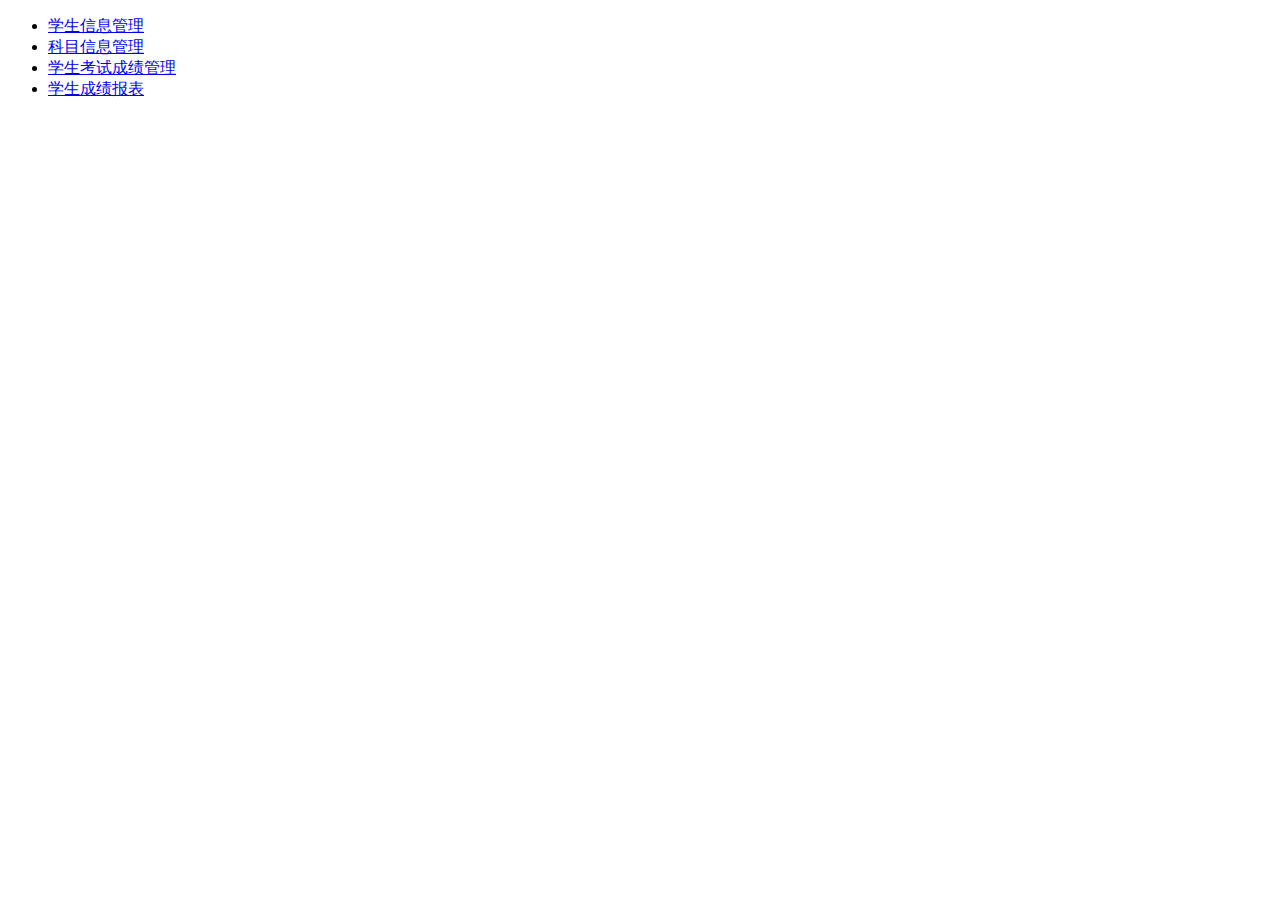
<file: t1/index.html>
<!DOCTYPE HTML PUBLIC "-//W3C//DTD HTML 4.01 Transitional//EN" "http://www.w3.org/TR/html4/loose.dtd">
<html >
<head>
	<meta http-equiv="Content-Type" content="text/html;charset=UTF-8">
	<title>学籍管理系统</title>
</head>
<body>
    <ul>
        <li><a href="studentmanage.php">学生信息管理</a></li>
        <li><a href=" ">科目信息管理</a></li>
        <li>
        	<a href=" ">学生考试成绩管理</a>
        </li>
        <li>
        	<a href=" ">学生成绩报表</a>
        </li>
    </ul>
</body>
</html>
</file>
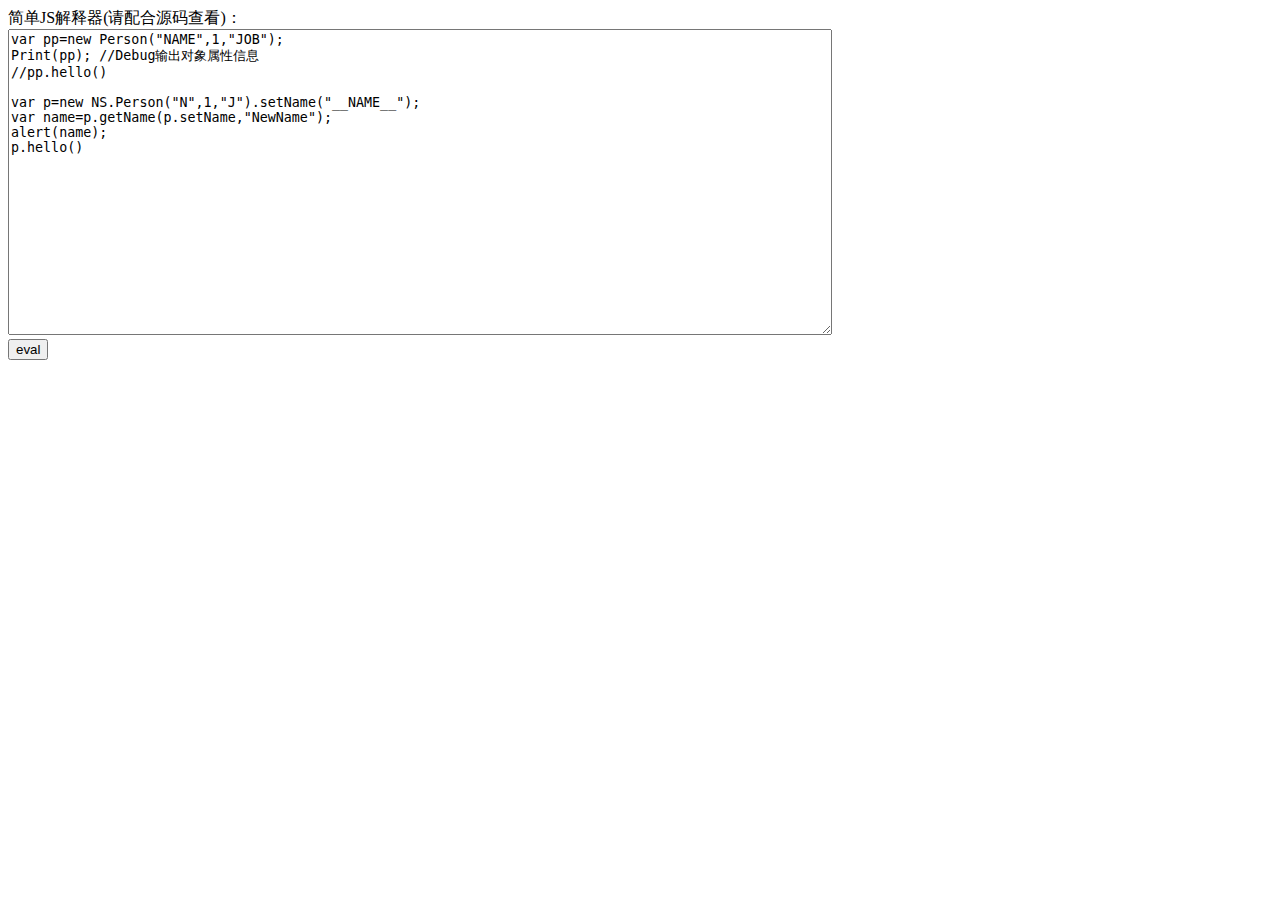
<file: hcjsl/chain.html>
<!DOCTYPE html>
<html>
<head>
<meta content="text/html; charset=UTF-8" http-equiv="content-type"  />
<title>链式例子</title>
<script type="text/javascript" src="testhelper.js" ></script>
<script type="text/javascript" title="普通OOP操作" >
function Person(name,age,job)
{
//具有3个字段
this._name=name||"";
this._age=age||0;
this._job=job||"";

//3个字段封装属性
this.setName=function(name)
{
    this._name=name||0;
}

this.getName=function()
{
   return  this._name;
}

this.setAge=function(age)
{
   this._age=age||0;
}

this.getAge=function()
{
    return this._age;
}

this.setJob=function(job)
{
    this._job=job||"";
}
this.getJob=function()
{
   return this._job;
}

this.hello=function()
{
 var hellostr="我的名字是:"+this._name.toString();
 hellostr+="\n年龄："+this._age.toString();
 hellostr+="\n工作是："+this._job.toString()
 alert(hellostr);
}

}

</script>

<script type="text/javascript" title="链式调用">
var NS=NS||{};
NS.Person=function(name,age,job)
{
//具有3个字段
this._name=name||"";
this._age=age||0;
this._job=job||"";

//3个这段封装属性
this.setName=function(name)
{
    this._name=name||"";
    return this;
}
//传入需要继续调用的方法和参数 进行继续的调用，本身返回需要的数据
this.getName=function(fun,arg)
{
    if(!!fun)
    {
        fun.call(this,arg);
    }
   return  this._name;
}

this.setAge=function(age)
{
   this._age=age||0;
   return this;
}

this.getAge=function()
{
    return this._age;
}

this.setJob=function(job)
{
    this._job=job||"";
    return this;
}
//通过回调函数的形式进行返回值操作，本身继续返回this对象
this.getJob=function(fun)
{
    if(!!fun)
    {
        fun.call(this,this._job);
    }
    return this;
}

this.hello=function()
{
 var hellostr="我的名字是:"+this._name.toString();
 hellostr+="\n年龄："+this._age.toString();
 hellostr+="\n工作是："+this._job.toString()
 alert(hellostr);
 return this;
}

}
</script>

</head>
<body>
<div>简单JS解释器(请配合源码查看)：</div>
<textarea id="jsstr" cols="100" rows="20" name="jsstr" >
var pp=new Person("NAME",1,"JOB");
Print(pp); //Debug输出对象属性信息
//pp.hello()

var p=new NS.Person("N",1,"J").setName("__NAME__");
var name=p.getName(p.setName,"NewName");
alert(name);
p.hello()
</textarea><br/>
<input type="button" id="btn_eval" onclick="eval(document.getElementById('jsstr').value)" value="eval" />
</body>
</html>
</file>
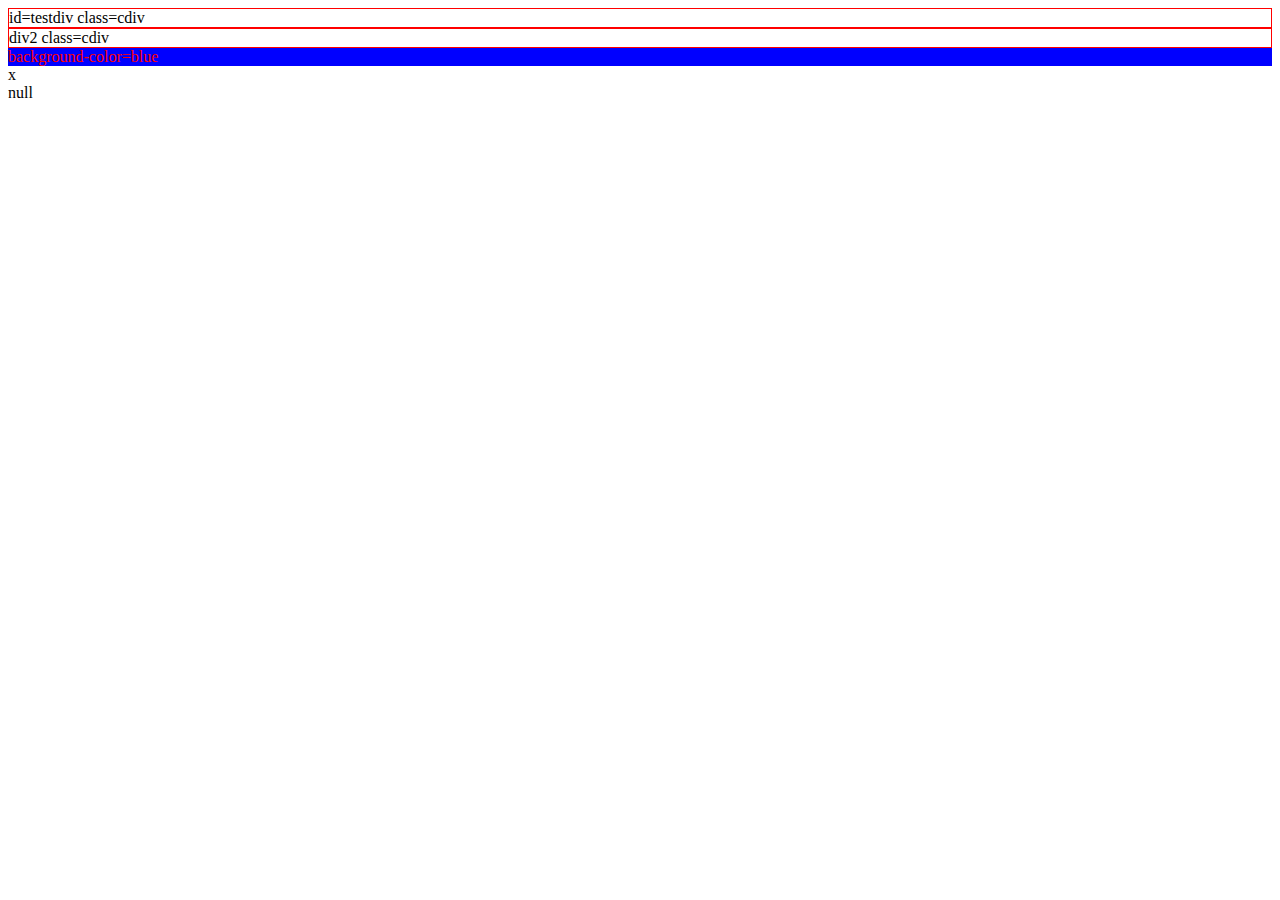
<file: hcjsl/HCTest.html>
﻿<!DOCTYPE HTML PUBLIC "-//W3C//DTD HTML 4.0 Transitional//EN">
<HTML>
 <HEAD>
  <TITLE>测试</TITLE>
  <META NAME="Generator" CONTENT="EditPlus">
  <META NAME="Author" CONTENT="">
  <META NAME="Keywords" CONTENT="">
  <META NAME="Description" CONTENT="">
  <style type="text/css" >
  .cdiv{ border: 1px solid red;}
  .bgblue{background-color:blue;color:red;}
  </style>
  <script type="text/javascript" src="testhelper.js" ></script>
  <script type="text/javascript" src="hcjsl10.js" ></script>
  <script type="text/javascript" >
  HC.ready(function(){
   var txt=  HC.getByClass("cdiv").setHtml("我是HTML").getHtml();
  // alert(txt);
  
  });

  HC.ready(function(){
 //alert('22222');
   HC.getById("testdiv").bind("click",function(){alert("xxxx")}).click(function(){alert("yyyyyyyy")}).mouseover(function(){alert("mouseover")}).mouseout(function(){alert("mouseout")}).setHtml("我过了...."); 
// HC.keyup(function(e){alert(e.keyCode+"   Ctrl:"+e.ctrlKey+"  Alt:"+e.altKey)}); 
   var tdom=  HC.getByTag("div");
   // Print(tdom);
     //   tdom.each(function(){
     //   this.hide();
     //   })
   // Print(HC);
    tdom.append("nulldiv"); 
  });

  </script>
 </HEAD>

 <BODY>
 <div id="testdiv" class="cdiv" > id=testdiv  class=cdiv</div>
 <div class="cdiv" >div2  class=cdiv</div>
 <div class="bgblue" > background-color=blue</div><span>x</span><div id="nulldiv">null</div>
 <span></span>
 </BODY>
 <script type='text/javascript' >
//main();
 </script>
</HTML>
</file>
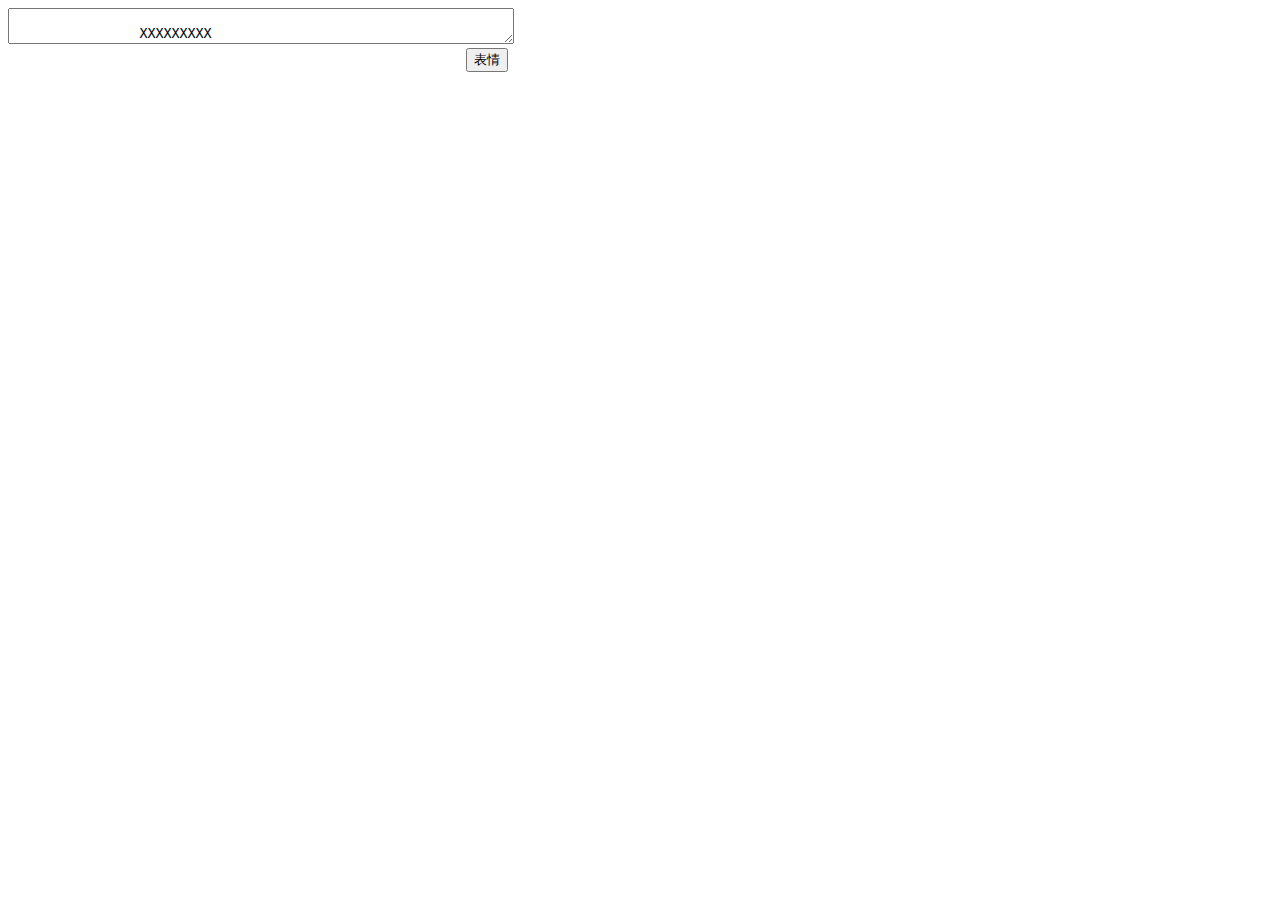
<file: hcjsl/TestFace.html>
<!DOCTYPE HTML PUBLIC "-//W3C//DTD HTML 4.01//EN" "http://www.w3.org/TR/html4/strict.dtd">
<html>
<head>
<meta http-equiv="content-type" content="text/html;charset=utf-8" />
<meta name="Generator" Content="vim[HCTemplates]" />
<title>Testtttt</title>
<script type="text/javascript" src="testhelper.js" ></script>
<script type="text/javascript" src="hcjsl10.js"></script>
<script type="text/javascript" src="hcface.js" ></script>
<script type="text/javascript" >
HC.ready(function(){
HC.getById("btn_face").FacePnl({
"txtId":"txt_face",
"title":"我的表情",
"faceArray":[
    {"src":"http://www.baidu.com/img/baidu_logo.gif","rel":"我点了百度。。","title":"我是百度"},
    {"src":"http://www.google.com/logos/2010/stevenson10-hp.jpg","rel":"我点了google。。。","title":"我是googel"}
    ]


});
});
</script>
<style type="text/css" >
.contcss{ 
background-color:gray;
border:1px solid red;
position: absolute;
z-index:10;
width:200px;
}
.closecss{
border:1px solid blue;
background-color:#66e;

float:right;
}
</style>
</head>
<body>
    <div>
        <div style="width:500px">
            <textarea style="width:100%" id="txt_face" > 
                XXXXXXXXX
            </textarea>

                <div style="text-align:right;" >
                <input type="button" id="btn_face" value="表情" />
                </div>
        </div>
     </div>
</body>
</html>
</file>
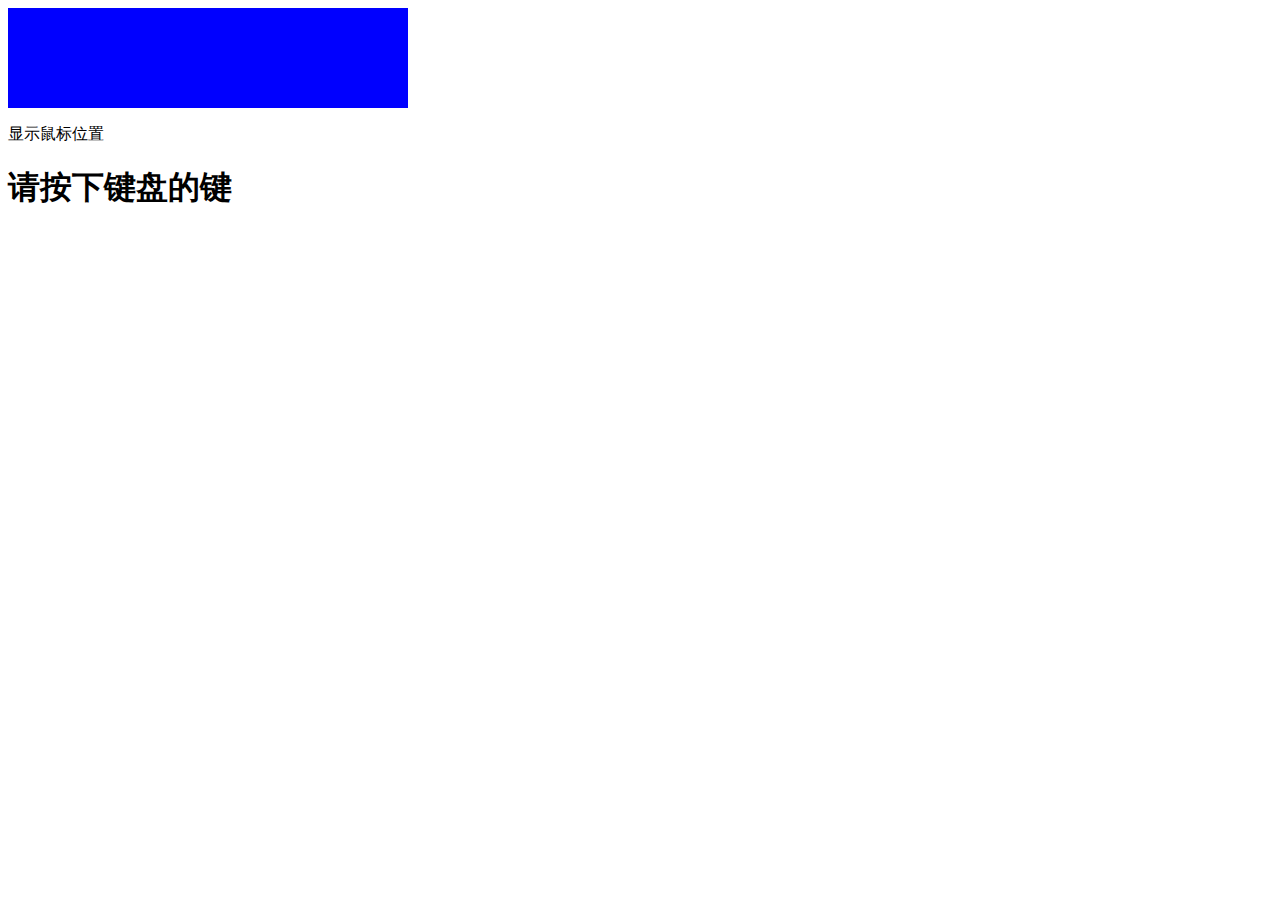
<file: mypj/event.html>
<!doctype html>
<html lang="en">
<head>
<meta charset="utf-8" />
<meta content="IE=8" http-equiv="X-UA-Compatible"/>
<title>Event by 司徒正美</title>
<style type="text/css">
#target{
width:400px;
height:100px;
background:blue;
}
</style>
<script type="text/javascript">
var dom = {};



Array.prototype.indexOf =  function (el, index) {
var n = this.length>>>0,
i = index == null ? 0 : index < 0 ? Math.max(0, n + index) : index;
for (; i < n; i++)
if (i in this && this[i] === el) return i;
return -1;
};


//http://msdn.microsoft.com/zh-cn/library/bb383786.aspx
//移除 Array 对象中某个元素的第一个匹配项。
Array.prototype.remove= function (item) {
var index = this.indexOf(item);
if (index !== -1) return this.removeAt(index);
return null;
};




//移除 Array 对象中指定位置的元素。
Array.prototype.removeAt= function (index) {
return this.splice(index, 1)
};





dom.attachEvent = function(el, type, handler) {
// 在每个元素上设置一个Object类型的私定义属性events
if (!el.events) el.events = {};
// 这个对象有许多键为事件类型，值为函数数组的属性
var handlers = el.events[type];
if (!handlers) {
handlers = el.events[type] = [];
// 如果它原来就以onXXXX方式绑定了某事件，那么把它置为事件数组的第一个元素
if (el["on" + type]) {
handlers[0] = el["on" + type];
}
}
//添加回调函数
handlers.push(handler)
//以onXXXX方式绑定我们的处理函数
el["on" + type] = dom.handleEvent;
};







dom.detachEvent = function(el, type, handler) {
if (el.events && el.events[type]) {
el.events[type].remove(handler)
}
}



dom.handleEvent = function (event) {
event =  event || window.event
event = dom.fixEvent(event);
event.currentTarget = this;//修正currentTarget
var returnValue = true;
var handlers = this.events[event.type];
for(var i=0,n=handlers.length;i<n;i++){
if (handlers[i](event) === false) {
returnValue = false;
}
}
return returnValue;
};


var buttonMap = {
1:1,
4:2,
2:3
}



dom.fixEvent = function(event){
if ( event[ "expando" ] ) {
return event;
}
var originalEvent =  event
event = dom.Event(originalEvent);
for(var prop in originalEvent){
if(typeof originalEvent[prop] !== "function"){
event[prop] = originalEvent[prop]
}
}
//如果不存在target属性，为它添加一个
if ( !event.target ) {
event.target = event.srcElement || document;
}
//如果事件源对象为文本节点，则置入其父元素
if ( event.target.nodeType === 3 ) {
event.target = event.target.parentNode;
}
//如果不存在relatedTarget属性，为它添加一个
if ( !event.relatedTarget && event.fromElement ) {
event.relatedTarget = event.fromElement === event.target ? event.toElement : event.fromElement;
}
//如果不存在pageX/Y则结合clientX/Y做一双出来
if ( event.pageX == null && event.clientX != null ) {
var doc = document.documentElement, body = document.body;
event.pageX = event.clientX + (doc && doc.scrollLeft || body && body.scrollLeft || 0) - (doc && doc.clientLeft || body && body.clientLeft || 0);
event.pageY = event.clientY + (doc && doc.scrollTop  || body && body.scrollTop  || 0) - (doc && doc.clientTop  || body && body.clientTop  || 0);
}
// 为键盘事件添加which事件
if ( !event.which && ((event.charCode || event.charCode === 0) ? event.charCode : event.keyCode) ) {
event.which = event.charCode || event.keyCode;
}
// Add metaKey to non-Mac browsers (use ctrl for PC's and Meta for Macs)
if ( !event.metaKey && event.ctrlKey ) {
event.metaKey = event.ctrlKey;
}
// 判定鼠标事件按下的是哪个键，1 === left; 2 === middle; 3 === right
if ( !event.which && event.button !== undefined ) {
event.which = buttonMap[event.button]
}
return event;
}






dom.oneObject = function(arr,val){
var result = {},value = val !== undefined ? val :1;
for(var i=0,n=arr.length;i<n;i++)
result[arr[i]] = value;
return result;
};




dom.mixin = function(result, source) {
if (arguments.length === 1) {
source = result;
result = dom;
}
if (result && source ){
for(var key in source)
source.hasOwnProperty(key) && (result[key] = source[key]);
}
if(arguments.length > 2 ){
var others = [].slice.call(arguments,2);
for(var i=0,n=others.length;i<n;i++){
result = arguments.callee(result,others[i]);
}
}
return result;
}




var MouseEventOne = dom.oneObject(["click","dblclick","mousedown",
"mousemove","mouseout", "mouseover","mouseup"],"[object MouseEvent]");
var HTMLEventOne = dom.oneObject(["abort","blur","change","error","focus",
"load","reset","resize","scroll","select","submit","unload"],"[object Event]");
var KeyboardEventOne = dom.oneObject(["keyup","keydown","keypress",],
"[object KeyboardEvent]");
var EventMap = dom.mixin({},MouseEventOne,HTMLEventOne,KeyboardEventOne)
var fn = "prototype";
dom.Event = function( src ) {
if ( !this.preventDefault ) {
return new dom.Event[fn].init( src );
}
};



function returnFalse() {
return false;
}


function returnTrue() {
return true;
}


// http://www.w3.org/TR/2003/WD-DOM-Level-3-Events-20030331/ecma-script-binding.html
dom.Event[fn] = {
init:function(src){
//如果传入的是事件对象
if ( src && src.type ) {
this.originalEvent = src;
this.type = src.type;
//如果传入的是事件类型
} else {
this.type = src;
}
this.timeStamp = new Date().valueOf();
this[ "expando" ] = true;
},
//http://www.w3.org/TR/2003/WD-DOM-Level-3-Events-20030331/events.html#Conformance
toString:function(){
return EventMap[this.type] || "[object Event]"
},
preventDefault: function() {
this.isDefaultPrevented = returnTrue;
var e = this.originalEvent;
if ( !e ) {
return;
}
// 如果存在preventDefault 那么就调用它
if ( e.preventDefault ) {
e.preventDefault();
}
// 如果存在returnValue 那么就将它设为false
e.returnValue = false;
},
stopPropagation: function() {
this.isPropagationStopped = returnTrue;
var e = this.originalEvent;
if ( !e ) {
return;
}
// 如果存在preventDefault 那么就调用它
if ( e.stopPropagation ) {
e.stopPropagation();
}
// 如果存在returnValue 那么就将它设为true
e.cancelBubble = true;
},
stopImmediatePropagation: function() {
this.isImmediatePropagationStopped = returnTrue;
this.stopPropagation();
},
isDefaultPrevented: returnFalse,
isPropagationStopped: returnFalse,
isImmediatePropagationStopped: returnFalse
};



dom.Event[fn].init[fn] = dom.Event[fn];

var $ = function(id){
return document.getElementById(id)
}


window.onload = function(){
var a = function(e){
$("p").innerHTML = e.pageX +"  "+e.pageY
}
dom.attachEvent($("target"),"mousemove",a);
setTimeout(function(){
dom.detachEvent($("target"),"mousemove",a);
},10*1000);
dom.attachEvent(document,"keyup",function(e){
//alert(e);
alert("你按下的是  "+String.fromCharCode(e.which)+"键")
})
}
</script>
</head>
<body>
<div id="target" >
</div>
<p id="p">显示鼠标位置</p>
<h1>请按下键盘的键</h1>
</body>
</html>
</file>
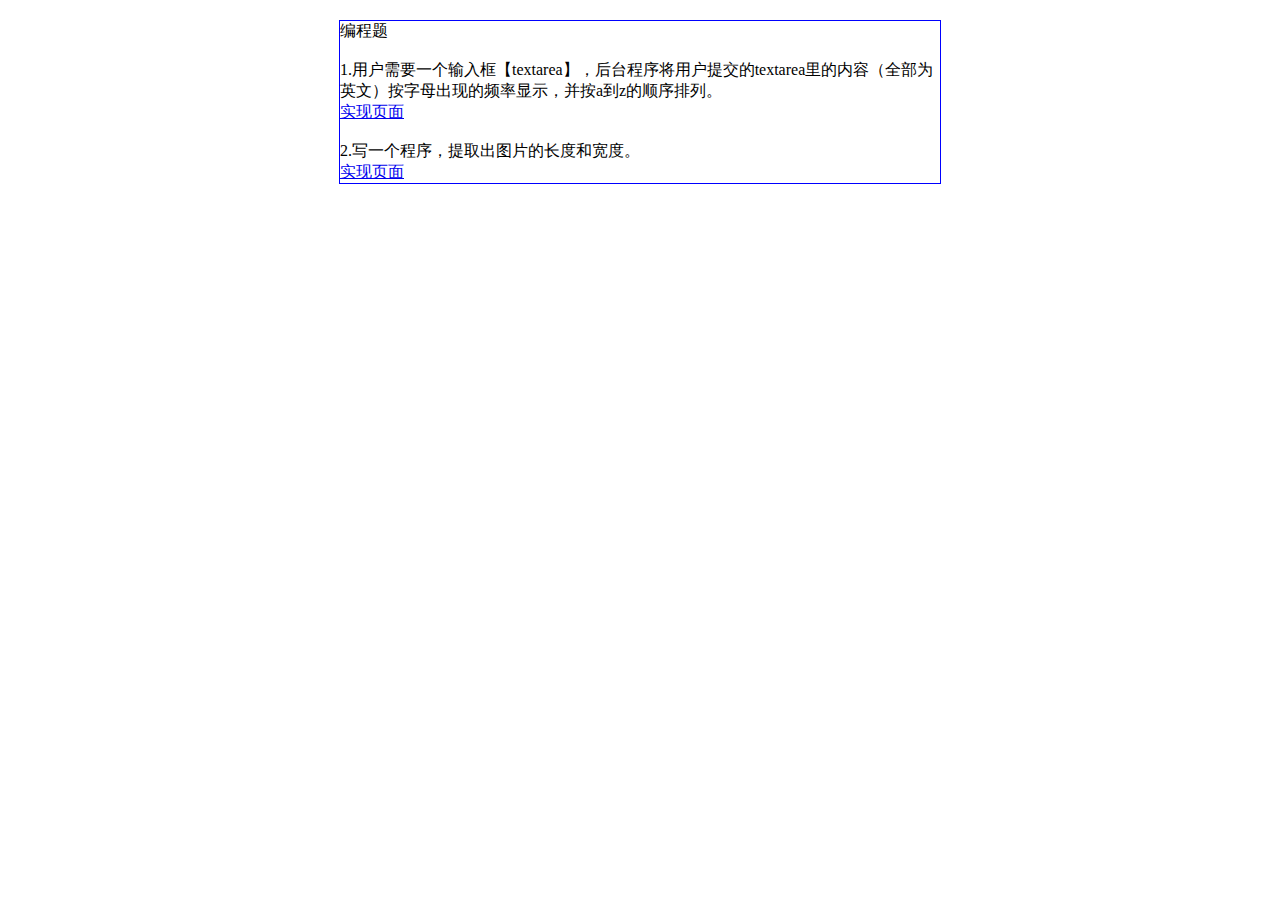
<file: InterviewProject/templates/home.html>
<!DOCTYPE HTML PUBLIC "-//W3C//DTD HTML 4.01 Transitional//EN" "http://www.w3.org/TR/html4/loose.dtd">
<html lang="en">
<head>
	<meta http-equiv="Content-Type" content="text/html;charset=UTF-8">
	<title>面试题</title>
    <style type="text/css">
        body{margin:0px; padding:0px; text-align:center;}
        #content{ border:1px solid blue;width:600px;margin:20px auto auto auto;text-align:left;padding:0px;}
    </style>
</head>
<body>
    <div id="content">
        编程题<br/>
        <br/>
        1.用户需要一个输入框【textarea】，后台程序将用户提交的textarea里的内容（全部为英文）按字母出现的频率显示，并按a到z的顺序排列。 
        <br/>
        <a href="/testone/"  >实现页面</a>
        <br/>
        <br/>
        2.写一个程序，提取出图片的长度和宽度。
        <br/>
        <a href="/testtwo/" >实现页面</a>
        <br/>
    <div>
</body>
</html>
</file>
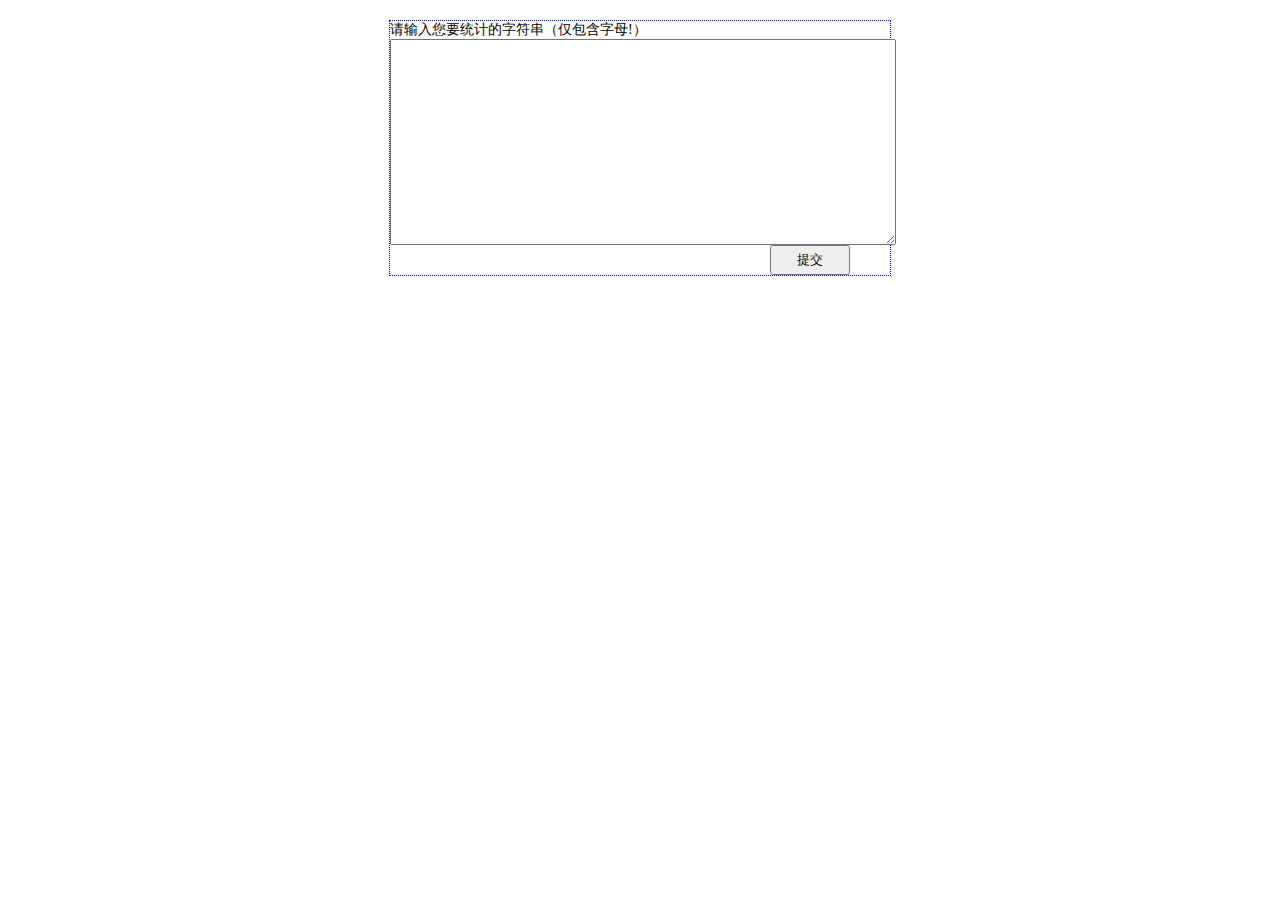
<file: InterviewProject/templates/testone/main.html>
<!DOCTYPE HTML PUBLIC "-//W3C//DTD HTML 4.01 Transitional//EN" "http://www.w3.org/TR/html4/loose.dtd">
<html>
<head>
	<meta http-equiv="Content-Type" content="text/html;charset=UTF-8">
	<title>提交计算数据</title>
    <style type="text/css">
        body{text-algin:center; margin:0px; padding:0px;}
        #content{ width:500px;margin:20px auto 0px auto; padding:0px;border:1px dotted blue;}
        textarea{width:500px; height:200px;,border:1px solid green;}
        #btn_submit{width:80px; height:30px; margin-left:380px;}
        #msg{color:red; width:100%;text-align:center;}
        #htitle{font-size:14px; width:100% padding-left:10px;}
    </style>
</head>
<body>
    <div id="content" >
        <div id="htitle">
            请输入您要统计的字符串（仅包含字母!）
        </div>
        <textarea onchange="checkinput()" id="txt_input" name="txt_input" onkeypress="checkinput()" onblur="checkinput()"></textarea>
        <div id="msg"  >
        </div>
        <input type="BUTTON" value="提交" id="btn_submit" name="btn_submit" onclick="submitfun()" />
    </div>
    <form action="" method="POST">
        <input type="hidden" value="" id="txt_value" name="txt_value" />
    </form>
    <script type="text/javascript" >
        //获取dom对象 
        function $(id)
        {
           return  document.getElementById(id);
        }

        //获取表单内对象的value值
        function val(id)
        {
            return $(id).value;
        }

        //提交表单处理
        function submitfun()
        {
            if(isatoz(val('txt_input')))
            {
                $('txt_value').value=val('txt_input');
                $("msg").innerHTML="表单提交成功。请稍等。。。";
                document.forms[0].submit();
                $("btn_submit").disabled="disabled";
                $("btn_submit").value="处理中";
            }
            else
            {
               $("msg").innerHTML= "字符串不符合格式要求！,无法提交表单!";
            }
        }

        //检查表单数据
        function checkinput()
        {
            if(isatoz(val("txt_input")))
            {
                $("btn_submit").disabled="";
            }
            else
            {
                 $("btn_submit").disabled="disabled";

            }

        }
        
        //数据验证方法
        function isatoz(str)
        {
            if(str==="")
            {
                $("msg").innerHTML="字符串不能为空！,否则无法提交";
                return false;
            }
            var re=/^[a-zA-Z\r\n]*$/g
            if(!re.test(str))
            {
                $("msg").innerHTML="请输入纯字母！,否则无法提交";
                return false;
            }
            else{
                $("msg").innerHTML="";
            }
            return true;
        }
    </script>
    
</body>
</html>
</file>
